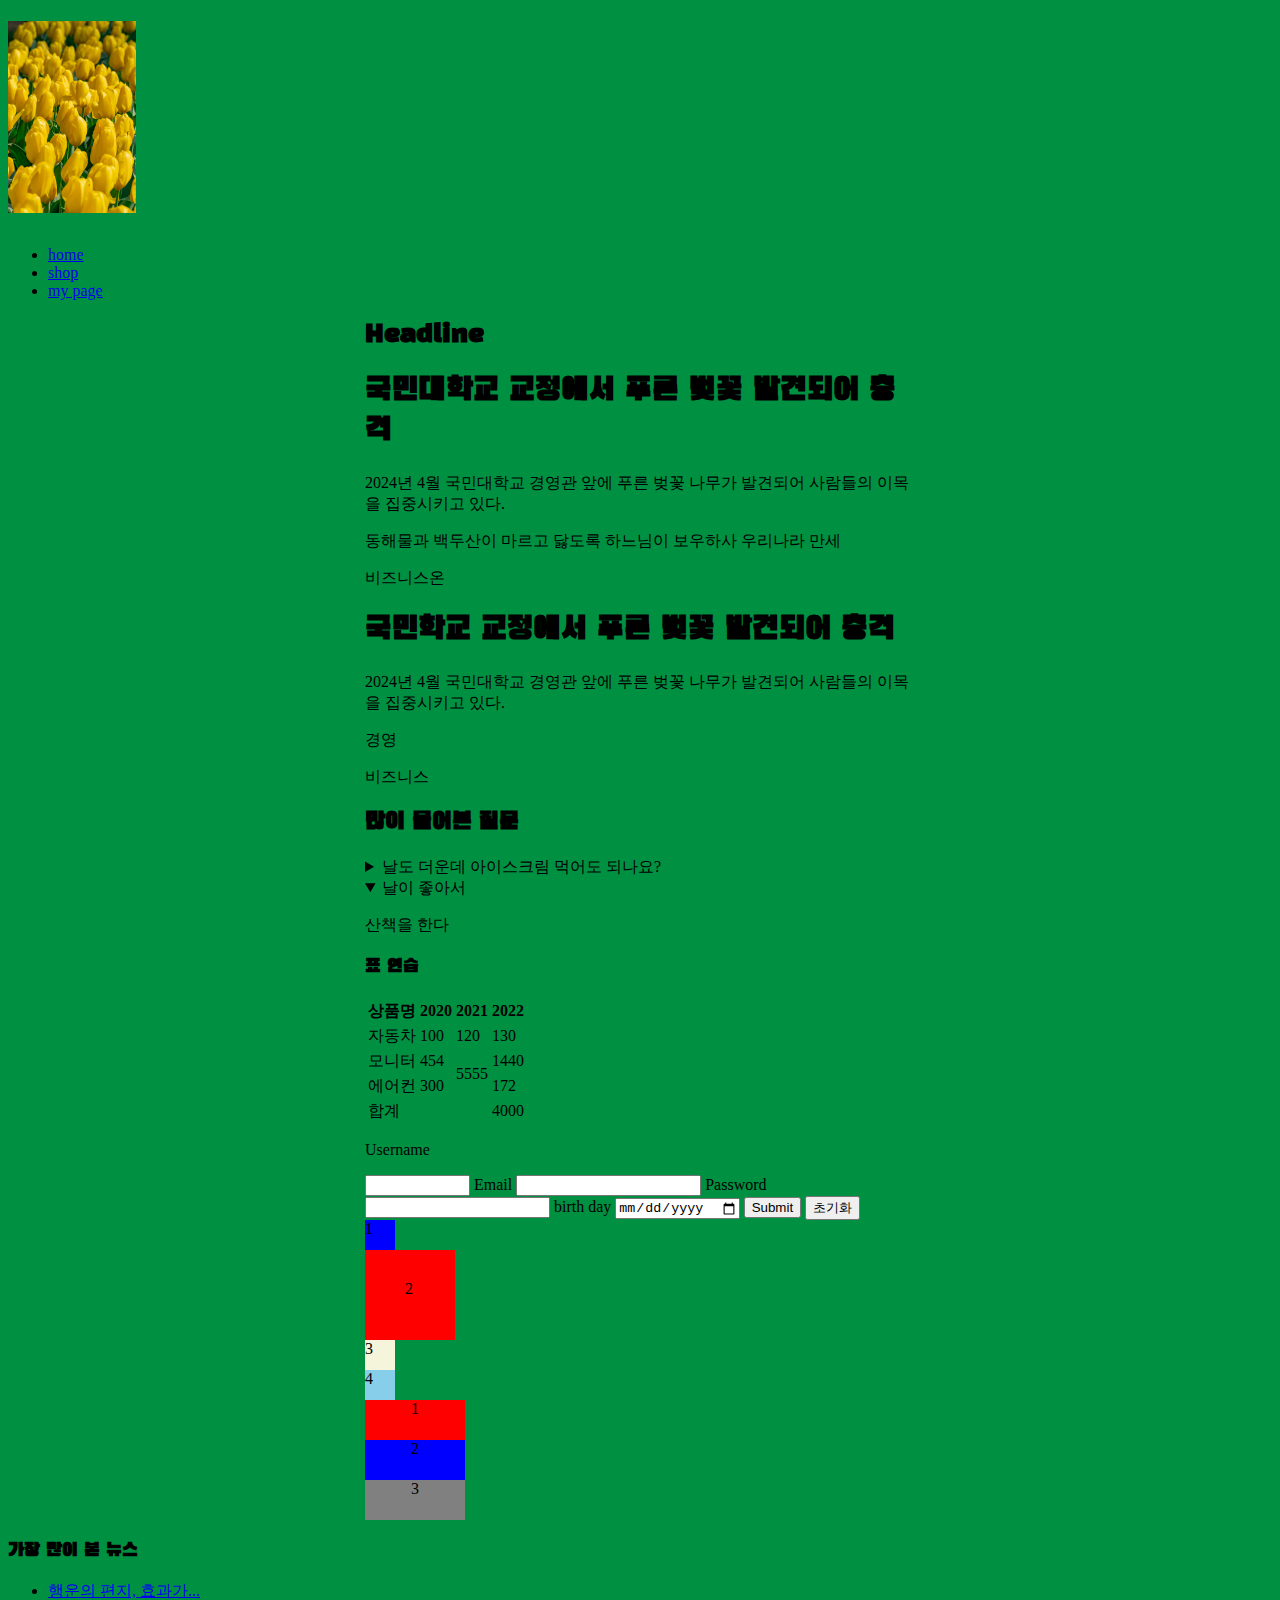
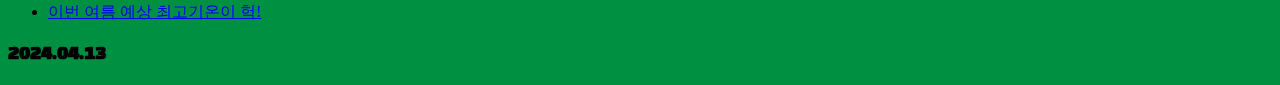
<file: index.html>
<!DOCTYPE html>
<html lang="ko">
  <head>
    <meta charset="utf-8">
    <meta name="viewport" content="width=device-width, initial-scale=1.0">
    <!-- css,js files -->
    <link href="style.css" rel="stylesheet" type="text/css">
  <style>
    body {
      background-color: #904200;
    }
  </style>
    <link rel="preconnect" href="https://fonts.googleapis.com">
    <link rel="preconnect" href="https://fonts.gstatic.com" crossorigin>
    <link href="https://fonts.googleapis.com/css2?family=Black+Han+Sans&display=swap" rel="stylesheet"> 
  </head> 
  <body style="background-color: #009042;">
   <header>
      <div id="main-logo">
        <h1>
        <img src="GGOT.jpg" width="128"/>
        </h1>
      </div>
      <nav>
        <ul>
          <li><a href="/">home</a></li>
          <li><a href="html_practice.html">shop</a></li>
          <li><a href="https://www.google.com/" target="_blank">my page</a></li>
        </ul>
      </nav>
    </header>
    <main style="width:550px; margin: 0 auto;">
      <section>
      <h2>Headline</h2>
      <article id="article1">
    <h1>국민대학교 교정에서 푸른 벚꽃 발견되어 충격</h1>
    <P> 2024년 4월 국민대학교 경영관 앞에 푸른 벚꽃 나무가 발견되어 사람들의 이목을 집중시키고 있다.</P>
    <P> 동해물과 백두산이 마르고 닳도록 하느님이 보우하사 우리나라 만세 </P> 
    <P> 비즈니스온</P>
     </article>
      <article>
        <h1>국민학교 교정에서 푸른 벚꽃 발견되어 충격</h1>
        <P> 2024년 4월 국민대학교 경영관 앞에 푸른 벚꽃 나무가 발견되어 사람들의 이목을 집중시키고 있다.</P>
        <P> 경영 </P> 
        <P> 비즈니스</P>
         </article>
         </section>
      
        <section>
          <h2>많이 물어본 질문</h2>
        <details>
          <summary>날도 더운데 아이스크림 먹어도 되나요?</summary>
          <p>수업시간엔 섭취하면 안돼요~</p>
          <ul>
            <li> 돼지바</li>
            <li> 월드콘</li>
            <li> 메로나</li>
          </ul>
        </details>
        <details open>
          <summary>날이 좋아서</summary>
          <p>산책을 한다</p>
          </details> 
        </section>
      <section>
        <h3>표 연습</h3>
      <table>
        <thead>
         <tr>
          <th>상품명</th>
          <th>2020</th>
          <th>2021</th>
          <th>2022</th>
         </tr>
        </thead>
        <tboby>
         <tr>
           <td>자동차</td>
           <td>100</td>
           <td>120</td>
           <td>130</td>
         </tr>
          <tr>
             <td>모니터</td>
             <td>454</td>
             <td rowspan="2">5555</td>
             <td>1440</td>
           </tr>
          <tr>
             <td>에어컨</td>
             <td>300</td>
             <td>172</td>
           </tr>
        </tboby>
        <tfoot>
          <tr>
            <td colspan="3">합계</td>
            <td>4000</td>
          </tr>
        </tfoot>
      </table>
      </section>
      <!-- form interaction -->
      <section>
        <form action="/signup" metod="POST">
          <p>Username</p>
          <input list="names" type="text" maxlength="10" size="10">
        <datalist>
          <option value="JohnDoe"></option>
          <option value="JaneDoe"></option>
          <option value="SeokdoMah"></option>
        </datalist>  
        <label for="u-email">Email</label>
        <input id="u-email" name="email" type="email">
        <label for="u-pw">Password</label>
        <input id="u-pw" name="password" type="password">
        <label for="u-birth">birth day</label>
        <input id="u-birth" name="birtday" type="date">
        <input type="submit">
        <button type="reset">초기화</button>
        </form>
      </section>
      
      <style>
        .div-squre{
          width: 30px;
          height: 30px;
        }
        .sq-pd{
         /* padding: 10px; */
         /* padding: 10px 20px; */
         /* padding: 10px 20px 30px; */
          padding: 10px 20px 30px 40px;
          padding-top: 30px;
          .sq-mg{
            margin: 30px 20px;
          }
          .div-center{
            margin: 0 auto;
            width: 20px;
          }
        }
      </style>
      <section>
  <div class="div-squre" style="background-color:blue;">1</div>
  <div class="div-squre sq-pd" style="background-color: red;">2</div>
  <div class="div-squre sq-mg" style="background-color:beige;">3</div>
  <div class="div-squre div-center" style="background-color:skyblue;">4</div>
      </section>
      <style>
       .flex-container {
       display: flex;
       width:295px;
       height:120px;
       /*  
       flex-direction: row;
       flex-wrap: nowrap;
       */
       flex-flow: column nowrap;
       }
       .flex-box {width: 100px; height:100px; text-align:center;}
       .bg-red {background-color: red;}
       .bg-blue {background-color: blue;}
       .bg-gray {background-color: gray;}
      </style>
      <section class="flex-container">
       <article class="flex-box bg-red">1</article>
       <article class="flex-box bg-blue">2</article>
       <article class="flex-box bg-gray">3</article>
      </section>
    </main>
    <aside>
      <h3>가장 많이 본 뉴스</h3>
      <ul>
        <li><a href="#aritcle1">행운의 편지, 효과가...</a></li>
        <li><a href="#">이번 여름 예상 최고기온이 헉!</a></li>
      </ul>   
    </aside>

    <footer>
      <h3>2024.04.13</h3>
    </footer>
  </body>
</html>
</file>
<file: style.css>
body{
  background-color: #004290;
}
/*글꼴설정*/ 
h1, h2, h3, h4, h5, h6 {
  font-family: "Black Han Sans", sans-serif;
}
</file>
